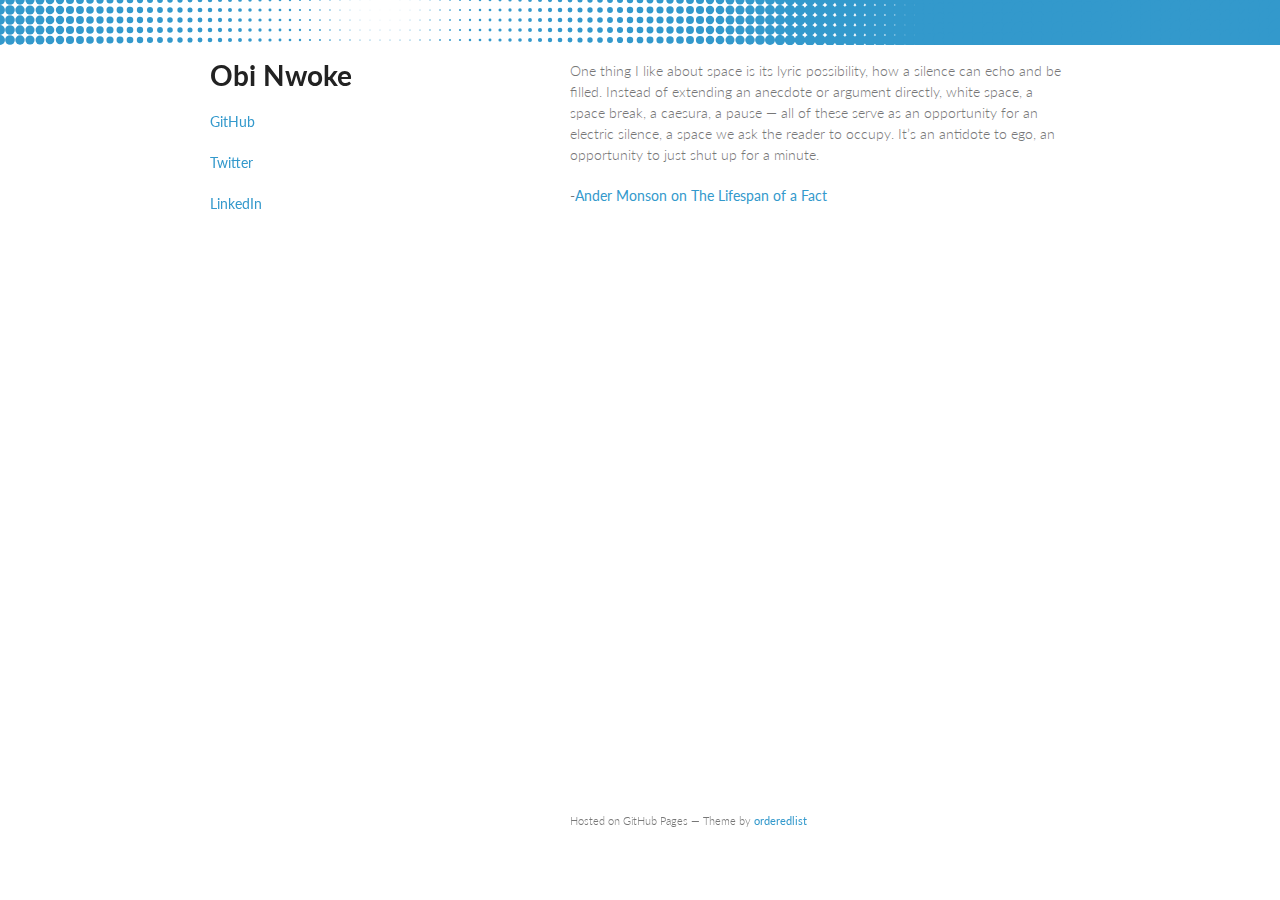
<file: index.html>
<!doctype html>
<html>
  <head>
    <meta charset="utf-8">
    <meta http-equiv="X-UA-Compatible" content="chrome=1">
    <title>Obi Nwoke by nwokeo</title>

    <link rel="stylesheet" href="stylesheets/styles.css">
    <link rel="stylesheet" href="stylesheets/pygment_trac.css">
    <meta name="viewport" content="width=device-width, initial-scale=1, user-scalable=no">
    <!--[if lt IE 9]>
    <script src="//html5shiv.googlecode.com/svn/trunk/html5.js"></script>
    <![endif]-->
  </head>
  <body>
    <canvas data-processing-sources="processing/Distance2D.pde"></canvas> 
    <div class="wrapper">
      <header>
        <h1>Obi Nwoke</h1>
        <p></p>


        <p class="view"><a href="https://github.com/nwokeo">GitHub</a></p>
        <p class="view"><a href="https://twitter.com/nwoke">Twitter</a></p>
        <p class="view"><a href="https://linkedin.com/in/onwoke/">LinkedIn</a></p>

      </header>
      <section>
      <p>
      One thing I like about space is its lyric possibility, how a silence can echo and be filled. Instead of extending an anecdote or argument directly, white space, a space break, a caesura, a pause — all of these serve as an opportunity for an electric silence, a space we ask the reader to occupy. It’s an antidote to ego, an opportunity to just shut up for a minute.
      </p>
      <p>-<a href="http://lareviewofbooks.org/review/the-skeptical-gaze">Ander Monson on The Lifespan of a Fact</a></p>


      <footer>
        <p><small>Hosted on GitHub Pages &mdash; Theme by <a href="https://github.com/orderedlist">orderedlist</a></small></p>
      </footer>
      </section>
    </div>
    
    <div id="debug"></div>
      
  <!-- PROCESSING -->
  <script src="javascripts/processing.js"></script>
  <script type="application/javascript">
    var browserHeight = screen.height,
        browserWidth = screen.width;
    var printMessage = function (msg) {
        document.getElementById('debug').innerHTML = "Message: " + msg;
    };
  </script> 
  
  <!-- GA -->
  <script src="javascripts/scale.fix.js"></script>
  <script type="text/javascript">
          var gaJsHost = (("https:" == document.location.protocol) ? "https://ssl." : "http://www.");
          document.write(unescape("%3Cscript src='" + gaJsHost + "google-analytics.com/ga.js' type='text/javascript'%3E%3C/script%3E"));
  </script>
  <script type="text/javascript">
          try {
            var pageTracker = _gat._getTracker("UA-54000937-1");
          pageTracker._trackPageview();
          } catch(err) {}
  </script>

  </body>
</html>
</file>
<file: stylesheets/styles.css>
@import url(https://fonts.googleapis.com/css?family=Lato:300italic,700italic,300,700);

body {
  margin: 0;
  padding:0px;
  font:14px/1.5 Lato, "Helvetica Neue", Helvetica, Arial, sans-serif;
  color:#777;
  font-weight:300;
}

h1, h2, h3, h4, h5, h6 {
  color:#222;
  margin:0 0 20px;
}

p, ul, ol, table, pre, dl {
  margin:0 0 20px;
}

h1, h2, h3 {
  line-height:1.1;
}

h1 {
  font-size:28px;
}

h2 {
  color:#393939;
}

h3, h4, h5, h6 {
  color:#494949;
}

a {
  color:#39c;
  font-weight:400;
  text-decoration:none;
}

a small {
  font-size:11px;
  color:#777;
  margin-top:-0.6em;
  display:block;
}

.wrapper {
  width:860px;
  margin:0 auto;
  padding-top:10px;
}

canvas {
  opacity:50;
}

blockquote {
  border-left:1px solid #e5e5e5;
  margin:0;
  padding:0 0 0 20px;
  font-style:italic;
}

code, pre {
  font-family:Monaco, Bitstream Vera Sans Mono, Lucida Console, Terminal;
  color:#333;
  font-size:12px;
}

pre {
  padding:8px 15px;
  background: #f8f8f8;  
  border-radius:5px;
  border:1px solid #e5e5e5;
  overflow-x: auto;
}

table {
  width:100%;
  border-collapse:collapse;
}

th, td {
  text-align:left;
  padding:5px 10px;
  border-bottom:1px solid #e5e5e5;
}

dt {
  color:#444;
  font-weight:700;
}

th {
  color:#444;
}

img {
  max-width:100%;
}

header {
  width:270px;
  float:left;
  position:fixed;
}

header ul {
  list-style:none;
  height:40px;
  
  padding:0;
  
  background: #eee;
  background: -moz-linear-gradient(top, #f8f8f8 0%, #dddddd 100%);
  background: -webkit-gradient(linear, left top, left bottom, color-stop(0%,#f8f8f8), color-stop(100%,#dddddd));
  background: -webkit-linear-gradient(top, #f8f8f8 0%,#dddddd 100%);
  background: -o-linear-gradient(top, #f8f8f8 0%,#dddddd 100%);
  background: -ms-linear-gradient(top, #f8f8f8 0%,#dddddd 100%);
  background: linear-gradient(top, #f8f8f8 0%,#dddddd 100%);
  
  border-radius:5px;
  border:1px solid #d2d2d2;
  box-shadow:inset #fff 0 1px 0, inset rgba(0,0,0,0.03) 0 -1px 0;
  width:270px;
}

header li {
  width:89px;
  float:left;
  border-right:1px solid #d2d2d2;
  height:40px;
}

header ul a {
  line-height:1;
  font-size:11px;
  color:#999;
  display:block;
  text-align:center;
  padding-top:6px;
  height:40px;
}

strong {
  color:#222;
  font-weight:700;
}

header ul li + li {
  width:88px;
  border-left:1px solid #fff;
}

header ul li + li + li {
  border-right:none;
  width:89px;
}

header ul a strong {
  font-size:14px;
  display:block;
  color:#222;
}

section {
  width:500px;
  float:right;
  padding-bottom:50px;
}

small {
  font-size:11px;
}

hr {
  border:0;
  background:#e5e5e5;
  height:1px;
  margin:0 0 20px;
}

footer {
  width:270px;
  float:left;
  position:fixed;
  bottom:50px;
}

@media print, screen and (max-width: 960px) {
  
  div.wrapper {
    width:auto;
    margin:0;
  }
  
  header, section, footer {
    float:none;
    position:static;
    width:auto;
  }
  
  header {
    padding-right:320px;
  }
  
  section {
    border:1px solid #e5e5e5;
    border-width:1px 0;
    padding:20px 0;
    margin:0 0 20px;
  }
  
  header a small {
    display:inline;
  }
  
  header ul {
    position:absolute;
    right:50px;
    top:52px;
  }
}

@media print, screen and (max-width: 720px) {
  body {
    word-wrap:break-word;
  }
  
  header {
    padding:0;
  }
  
  header ul, header p.view {
    position:static;
  }
  
  pre, code {
    word-wrap:normal;
  }
}

@media print, screen and (max-width: 480px) {
  body {
    padding:15px;
  }
  
  header ul {
    display:none;
  }
}

@media print {
  body {
    padding:0.4in;
    font-size:12pt;
    color:#444;
  }
}
</file>
<file: stylesheets/pygment_trac.css>
.highlight  { background: #ffffff; }
.highlight .c { color: #999988; font-style: italic } /* Comment */
.highlight .err { color: #a61717; background-color: #e3d2d2 } /* Error */
.highlight .k { font-weight: bold } /* Keyword */
.highlight .o { font-weight: bold } /* Operator */
.highlight .cm { color: #999988; font-style: italic } /* Comment.Multiline */
.highlight .cp { color: #999999; font-weight: bold } /* Comment.Preproc */
.highlight .c1 { color: #999988; font-style: italic } /* Comment.Single */
.highlight .cs { color: #999999; font-weight: bold; font-style: italic } /* Comment.Special */
.highlight .gd { color: #000000; background-color: #ffdddd } /* Generic.Deleted */
.highlight .gd .x { color: #000000; background-color: #ffaaaa } /* Generic.Deleted.Specific */
.highlight .ge { font-style: italic } /* Generic.Emph */
.highlight .gr { color: #aa0000 } /* Generic.Error */
.highlight .gh { color: #999999 } /* Generic.Heading */
.highlight .gi { color: #000000; background-color: #ddffdd } /* Generic.Inserted */
.highlight .gi .x { color: #000000; background-color: #aaffaa } /* Generic.Inserted.Specific */
.highlight .go { color: #888888 } /* Generic.Output */
.highlight .gp { color: #555555 } /* Generic.Prompt */
.highlight .gs { font-weight: bold } /* Generic.Strong */
.highlight .gu { color: #800080; font-weight: bold; } /* Generic.Subheading */
.highlight .gt { color: #aa0000 } /* Generic.Traceback */
.highlight .kc { font-weight: bold } /* Keyword.Constant */
.highlight .kd { font-weight: bold } /* Keyword.Declaration */
.highlight .kn { font-weight: bold } /* Keyword.Namespace */
.highlight .kp { font-weight: bold } /* Keyword.Pseudo */
.highlight .kr { font-weight: bold } /* Keyword.Reserved */
.highlight .kt { color: #445588; font-weight: bold } /* Keyword.Type */
.highlight .m { color: #009999 } /* Literal.Number */
.highlight .s { color: #d14 } /* Literal.String */
.highlight .na { color: #008080 } /* Name.Attribute */
.highlight .nb { color: #0086B3 } /* Name.Builtin */
.highlight .nc { color: #445588; font-weight: bold } /* Name.Class */
.highlight .no { color: #008080 } /* Name.Constant */
.highlight .ni { color: #800080 } /* Name.Entity */
.highlight .ne { color: #990000; font-weight: bold } /* Name.Exception */
.highlight .nf { color: #990000; font-weight: bold } /* Name.Function */
.highlight .nn { color: #555555 } /* Name.Namespace */
.highlight .nt { color: #000080 } /* Name.Tag */
.highlight .nv { color: #008080 } /* Name.Variable */
.highlight .ow { font-weight: bold } /* Operator.Word */
.highlight .w { color: #bbbbbb } /* Text.Whitespace */
.highlight .mf { color: #009999 } /* Literal.Number.Float */
.highlight .mh { color: #009999 } /* Literal.Number.Hex */
.highlight .mi { color: #009999 } /* Literal.Number.Integer */
.highlight .mo { color: #009999 } /* Literal.Number.Oct */
.highlight .sb { color: #d14 } /* Literal.String.Backtick */
.highlight .sc { color: #d14 } /* Literal.String.Char */
.highlight .sd { color: #d14 } /* Literal.String.Doc */
.highlight .s2 { color: #d14 } /* Literal.String.Double */
.highlight .se { color: #d14 } /* Literal.String.Escape */
.highlight .sh { color: #d14 } /* Literal.String.Heredoc */
.highlight .si { color: #d14 } /* Literal.String.Interpol */
.highlight .sx { color: #d14 } /* Literal.String.Other */
.highlight .sr { color: #009926 } /* Literal.String.Regex */
.highlight .s1 { color: #d14 } /* Literal.String.Single */
.highlight .ss { color: #990073 } /* Literal.String.Symbol */
.highlight .bp { color: #999999 } /* Name.Builtin.Pseudo */
.highlight .vc { color: #008080 } /* Name.Variable.Class */
.highlight .vg { color: #008080 } /* Name.Variable.Global */
.highlight .vi { color: #008080 } /* Name.Variable.Instance */
.highlight .il { color: #009999 } /* Literal.Number.Integer.Long */

.type-csharp .highlight .k { color: #0000FF }
.type-csharp .highlight .kt { color: #0000FF }
.type-csharp .highlight .nf { color: #000000; font-weight: normal }
.type-csharp .highlight .nc { color: #2B91AF }
.type-csharp .highlight .nn { color: #000000 }
.type-csharp .highlight .s { color: #A31515 }
.type-csharp .highlight .sc { color: #A31515 }
</file>
